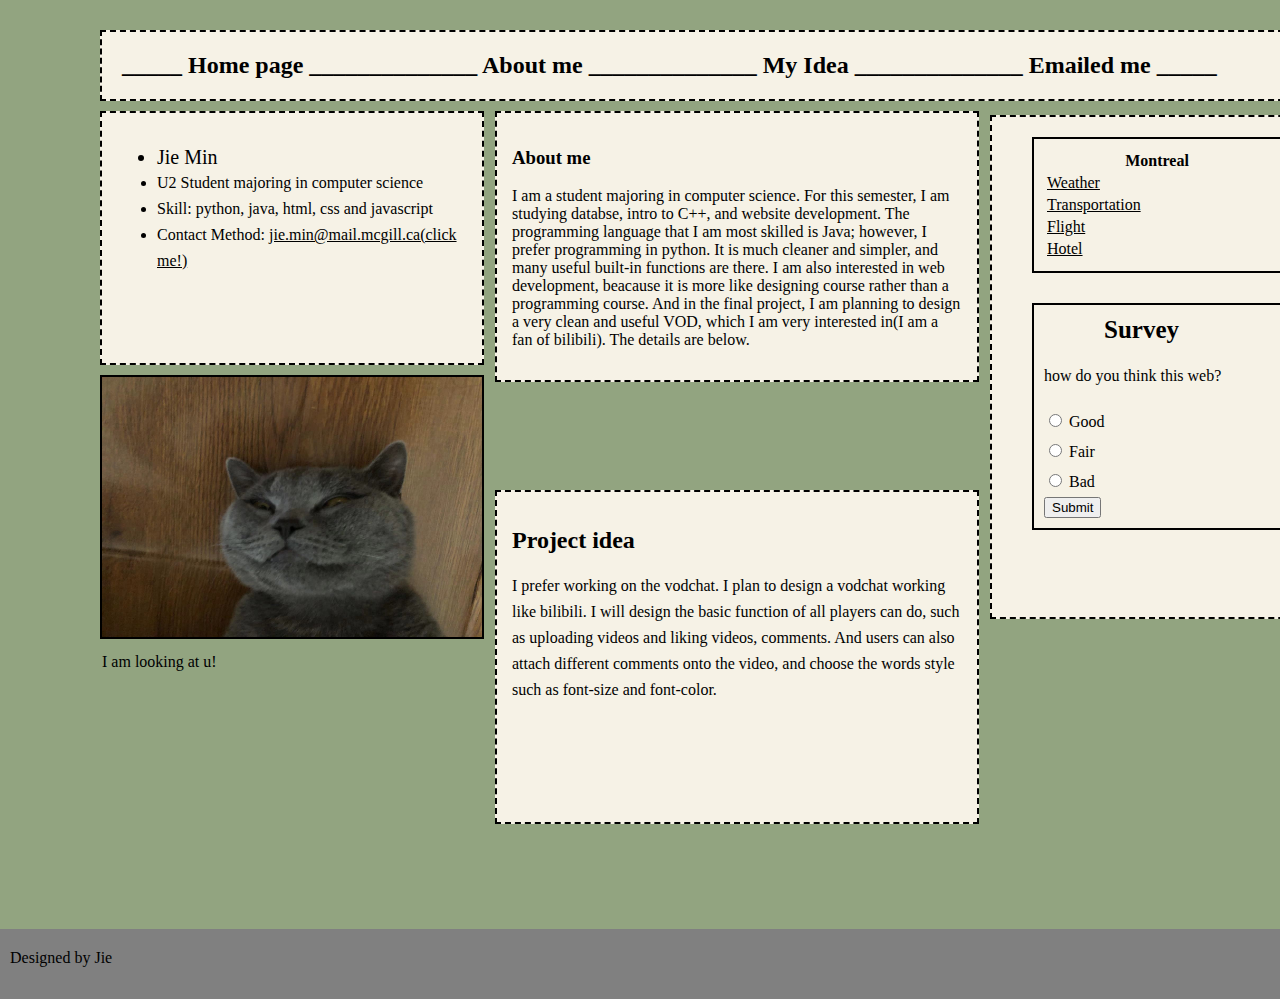
<file: as2.personalWeb/index.html>
<html>
  <head>
  	<meta name="project" content="vodchat">
  	<meta name="preferred-role" content="frontend">
  	<meta name="work-schedule" content="night">
  	<title> Jie Min Self-Introduction</title>
  	<link rel="stylesheet" type="text/css" href="style.css">
  </head>


  <body class='body'>
  	<header class='header'>
  	  <h2>
        _____      
        <a href='#home'; class='each'>Home page</a>
        ______________         
        <a href='#myself'; class='each'>About me</a>
        ______________
        <a href='#MyIdea'; class='each'>My Idea</a>
        ______________
        <a href="mailto:jie.min@mail.mcgill.ca"; class='each'>Emailed me</a>
        _____
      </h2>
 	  </header>

    <section class='intro'; id='home'>
      <ul>
        <li style="font-size: 20px">Jie Min</li>
    		<li>U2 Student majoring in computer science</li>
    		<li>Skill: python, java, html, css and javascript </li>
    		<li>
          Contact Method:
          <a href="mailto:jie.min@mail.mcgill.ca"; class='link2'>
            jie.min@mail.mcgill.ca(click me!)
          </a>
        </li>
      </ul>
  	</section>

    <article class ='biog'; id='myself'>     
        <h3> About me </h3>
        <p>
          I am a student majoring in computer science. For this semester, I am studying
          databse, intro to C++, and website development. The programming language that I
          am most skilled is Java; however, I prefer programming in python. It is much 
          cleaner and simpler, and many useful built-in functions are there. I am also 
          interested in web development, beacause it is more like designing course rather
          than a programming course. And in the final project, I am planning to design a 
          very clean and useful VOD, which I am very interested in(I am a fan of bilibili).
          The details are below.
        </p>  
    </article>

    <div class='other'>
      <table class='tableSet'>
        <tr>
          <th>Montreal</th>
        </tr>
        <tr>
          <td>
            <a href="https://www.theweathernetwork.com/ca/weather/quebec/montreal"; class='link2'>Weather</a>
          </td>
        </tr>
        <tr>
          <td>
            <a href="http://www.stm.info/en/info/advice/visitors"; class='link2'>Transportation</a>
          </td>
        </tr>
        <tr>
          <td>
            <a href="https://www.admtl.com/en/flights"; class='link2'>Flight</a>
          </td>
        </tr>
        <tr>
          <td>
            <a href="https://www.booking.com/searchresults.html?label=gen173nr-1DCAEoggI46AdIM1gEaCeIAQGYASu4AQfIAQ3YAQPoAQGIAgGoAgO4ArHQuPEFwAIB&lang=en-us&sid=556f87d2d1201c508b6ef3b66fc4bb34&sb=1&sb_lp=1&src=index&src_elem=sb&error_url=https%3A%2F%2Fwww.booking.com%2Findex.html%3Flabel%3Dgen173nr-1DCAEoggI46AdIM1gEaCeIAQGYASu4AQfIAQ3YAQPoAQGIAgGoAgO4ArHQuPEFwAIB%3Bsid%3D556f87d2d1201c508b6ef3b66fc4bb34%3Bsb_price_type%3Dtotal%26%3B&sr_autoscroll=1&ss=Montréal%2C+Quebec%2C+Canada&is_ski_area=&checkin_year=&checkin_month=&checkout_year=&checkout_month=&group_adults=2&group_children=0&no_rooms=1&b_h4u_keep_filters=&from_sf=1&ss_raw=Montreal&ac_position=0&ac_langcode=en&ac_click_type=b&dest_id=-569541&dest_type=city&iata=YMQ&place_id_lat=45.509907&place_id_lon=-73.567456&search_pageview_id=f81e0025b7d70051&search_selected=true&search_pageview_id=f81e0025b7d70051&ac_suggestion_list_length=5&ac_suggestion_theme_list_length=0"; class='link2'>Hotel
            </a>
          </td>
        </tr>
      </table>


      <form class='form' method='post' action="form.php">
        <h class = 'survey'>Survey</h>
        <p>how do you think this web?</p>
        <input type="radio" name="likeness" value="good"> Good<br>
        <input type="radio" name="likeness" value="ok"> Fair<br>
        <input type="radio" name="likeness" value="bad"> Bad<br>
        <input type="submit" onclick="alert('Submitted!')" value="Submit">
      </form>
    </div>

    <div class='clear'></div>

    <div class='pic'>
      <img src="cat.jpg" width="380px" height="260px" />
      <p>I am looking at u!</p>
    </div>

    <article class='idea'; id='MyIdea'>
      <h2>Project idea</h2>
      <p>I prefer working on the vodchat. I plan to design a vodchat working like bilibili. I will design the basic function of all players can do, such as uploading
      videos and liking videos, comments. And users can also attach different comments onto the video, and choose the words style such as font-size and font-color. </p>
    </article>
    
 
    <footer class='foot'>
      Designed by Jie
    </footer>
  </body>
</html>
</file>
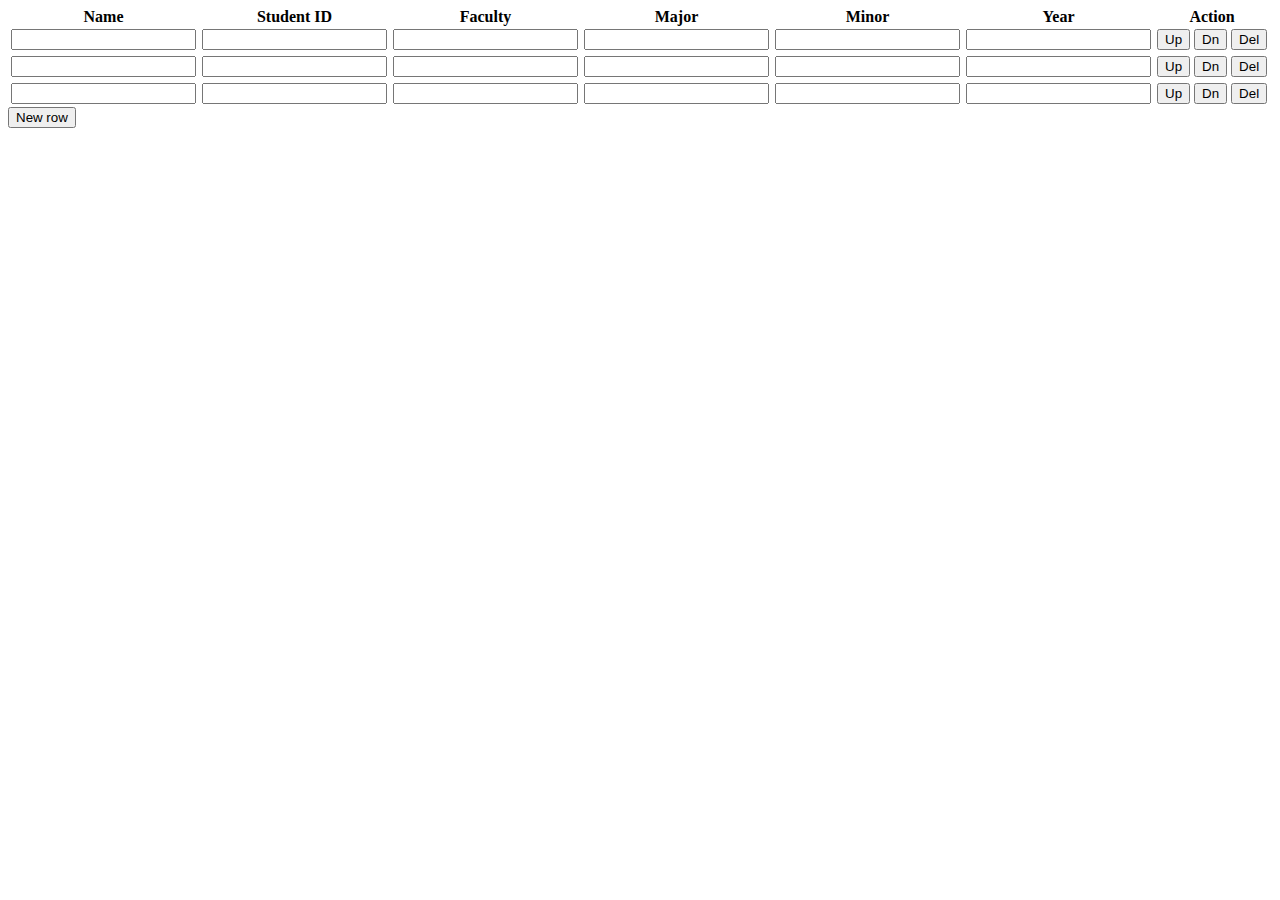
<file: as3.formMove/spreadsheet.html>
<!DOCTYPE html>
<html>
<head>
<title>Spreadsheet</title>
<style type="text/css">
  td {
    padding:3px;
  }
</style>
</head>

<body>
<table border="0" cellpadding="0" cellspacing="0">
  <thead>
    <tr>
      <th>Name</th>
      <th>Student ID</th>
      <th>Faculty</th>
      <th>Major</th>
      <th>Minor</th>
      <th>Year</th>
      <th>Action</th>
    </tr>
  </thead>
  <tbody id="body">
    <tr onclick="shine(this)">
      <td><input type="text" /></td>
      <td><input type="text" /></td>
      <td><input type="text" /></td>
      <td><input type="text" /></td>
      <td><input type="text" /></td>
      <td><input type="text" /></td>
      <td>
        <button onclick="up(this)">Up</button>
        <button onclick="dn(this)">Dn</button>
        <button onclick="del(this)">Del</button>
      </td>
    </tr>
    <tr onclick="shine(this)">
      <td><input type="text" /></td>
      <td><input type="text" /></td>
      <td><input type="text" /></td>
      <td><input type="text" /></td>
      <td><input type="text" /></td>
      <td><input type="text" /></td>
      <td>
        <button onclick="up(this)">Up</button>
        <button onclick="dn(this)">Dn</button>
        <button onclick="del(this)">Del</button>
      </td>
    </tr>
    <tr onclick="shine(this)">
      <td><input type="text" /></td>
      <td><input type="text" /></td>
      <td><input type="text" /></td>
      <td><input type="text" /></td>
      <td><input type="text" /></td>
      <td><input type="text" /></td>
      <td>
        <button onclick="up(this)">Up</button>
        <button onclick="dn(this)">Dn</button>
        <button onclick="del(this)">Del</button>
      </td>
    </tr>
  </tbody>
</table>
<button id="newRowBtn" onclick="addrow()">New row</button>
<script>
function addrow(){
  var row=document.createElement("tr");
  row.setAttribute("onclick","shine(this)");
  for(i=0;i<6;i++){
    var td=document.createElement("td");
    var tnode = document.createElement("input");
    tnode.setAttribute("type","text");
    td.appendChild(tnode);
    row.appendChild(td);
  }
  var td=document.createElement("td");
  var btn=document.createElement("button");
  var text=document.createTextNode("Up");
  btn.setAttribute("onclick","up(this)")
  btn.appendChild(text);
  td.appendChild(btn);
  td.appendChild(document.createTextNode(" "));

  var btn2=document.createElement("button");
  var text2=document.createTextNode("Dn");
  btn2.setAttribute("onclick","dn(this)")
  btn2.appendChild(text2);
  td.appendChild(btn2);
  td.appendChild(document.createTextNode(" "));

  var btn3=document.createElement("button");
  var text3=document.createTextNode("Del");
  btn3.setAttribute("onclick","del(this)")
  btn3.appendChild(text3);
  td.appendChild(btn3);

  row.appendChild(td);
  document.getElementById("body").append(row);
}

function del(el){
  var cur=el;
  var parent=cur.parentNode;
  var grandpa=parent.parentNode;
  grandpa.remove();
}
function up(el){
  var cur=el;
  var parent=cur.parentNode;
  var grandpa=parent.parentNode;
  if(grandpa.rowIndex!=1){
    var pre=grandpa.previousElementSibling;
    console.log("-------");
    console.log("curr:",grandpa);
    console.log("prev:",pre);
    document.getElementById("body").insertBefore(grandpa,pre);
  }
}
function dn(el){
  var cur=el;
  var parent=cur.parentNode;
  var grandpa=parent.parentNode;
  if(grandpa.nextSibling!=null){
    var next=grandpa.nextElementSibling;
    var nextnext=next.nextElementSibling;
    document.getElementById("body").insertBefore(grandpa,nextnext);
  }
}
function shine(el){
  var elements=document.getElementsByTagName('tr');
  for(i=0;i<elements.length;i++){
    elements[i].style.backgroundColor="white";
  }
  el.style.backgroundColor="yellow";

}

</script>
</body>

</html>
</file>
<file: as2.personalWeb/style.css>
.body{
  background-color:rgba(61, 92, 29, 0.56); 
  margin-left:100px;
  font-family: American Typewriter;
}
.header{
  padding-inline-start: 20px;
  font-weight: bold;
  margin-top: 30px;
  background-color: #f6f2e6;
  width: 1200px;
  border: 2px dashed #000;

}
.pic{
  position: relative;
  top: 10px;
  width: 380px;
  height: 260px;
  border: 2px solid #000;
}
.intro {
  line-height: 26px;
  background-color: #f6f2e6;
  height: 220px;
  width: 350px;
  float: left;
  padding: 15px; 
  border: 2px dashed #000;
  margin-top: 10px;
}
.biog {
  width: 450px;
  margin-left: 10px;
  margin-top: 10px;
  font-family: fantasy;
  background-color: #f6f2e6;
  padding: 15px;
  border: 2px dashed #000;
  position: absolute;
  left: 485px;
}
.other { 
  background-color: #f6f2e6;
  width: 330px;
  height: 500px;
  position: absolute;
  top: 115px;
  left: 990px;
  right: 22;
  border: 2px dashed;
}
.tableSet{
  border: 2px Solid #000;
  padding: 10px;
  position: relative;
  left: 40px;
  top: 20px;
  width: 250px;
}
.form {
  position: relative;
  top: 50px;
  left: 40px;
  padding: 10px;
  line-height: 30px;
  border: 2px solid;
  width: 227px;
}
.survey{
  position: relative;
  left: 60px;
  font-weight: bold;
  font-size: 25px;
}
.clear {
  clear:both;
}
.idea {
  line-height:26px;
  background-color: #f6f2e6;
  height: 300px;
  width: 450px;
  position: absolute;
  left: 495px;
  top: 490px;
  padding: 15px;
  border: 2px dashed #000;
}
.each:link{
  color:black;
  text-decoration: none;
}
.each:visited{
  color:black;
}
.each:hover{
  color:grey;
}
.link2:link{
  color:black;
}
.link2:visited{
  color:black;
}
.link2:hover{
  color:grey;
}

footer.foot{
  height: 50px;
  width: 110%;
  background-color: grey;
  padding-top: 20px;
  padding-left: 10px;
  position: relative;
  left: -100px;
  top: 300px;
}
</file>
